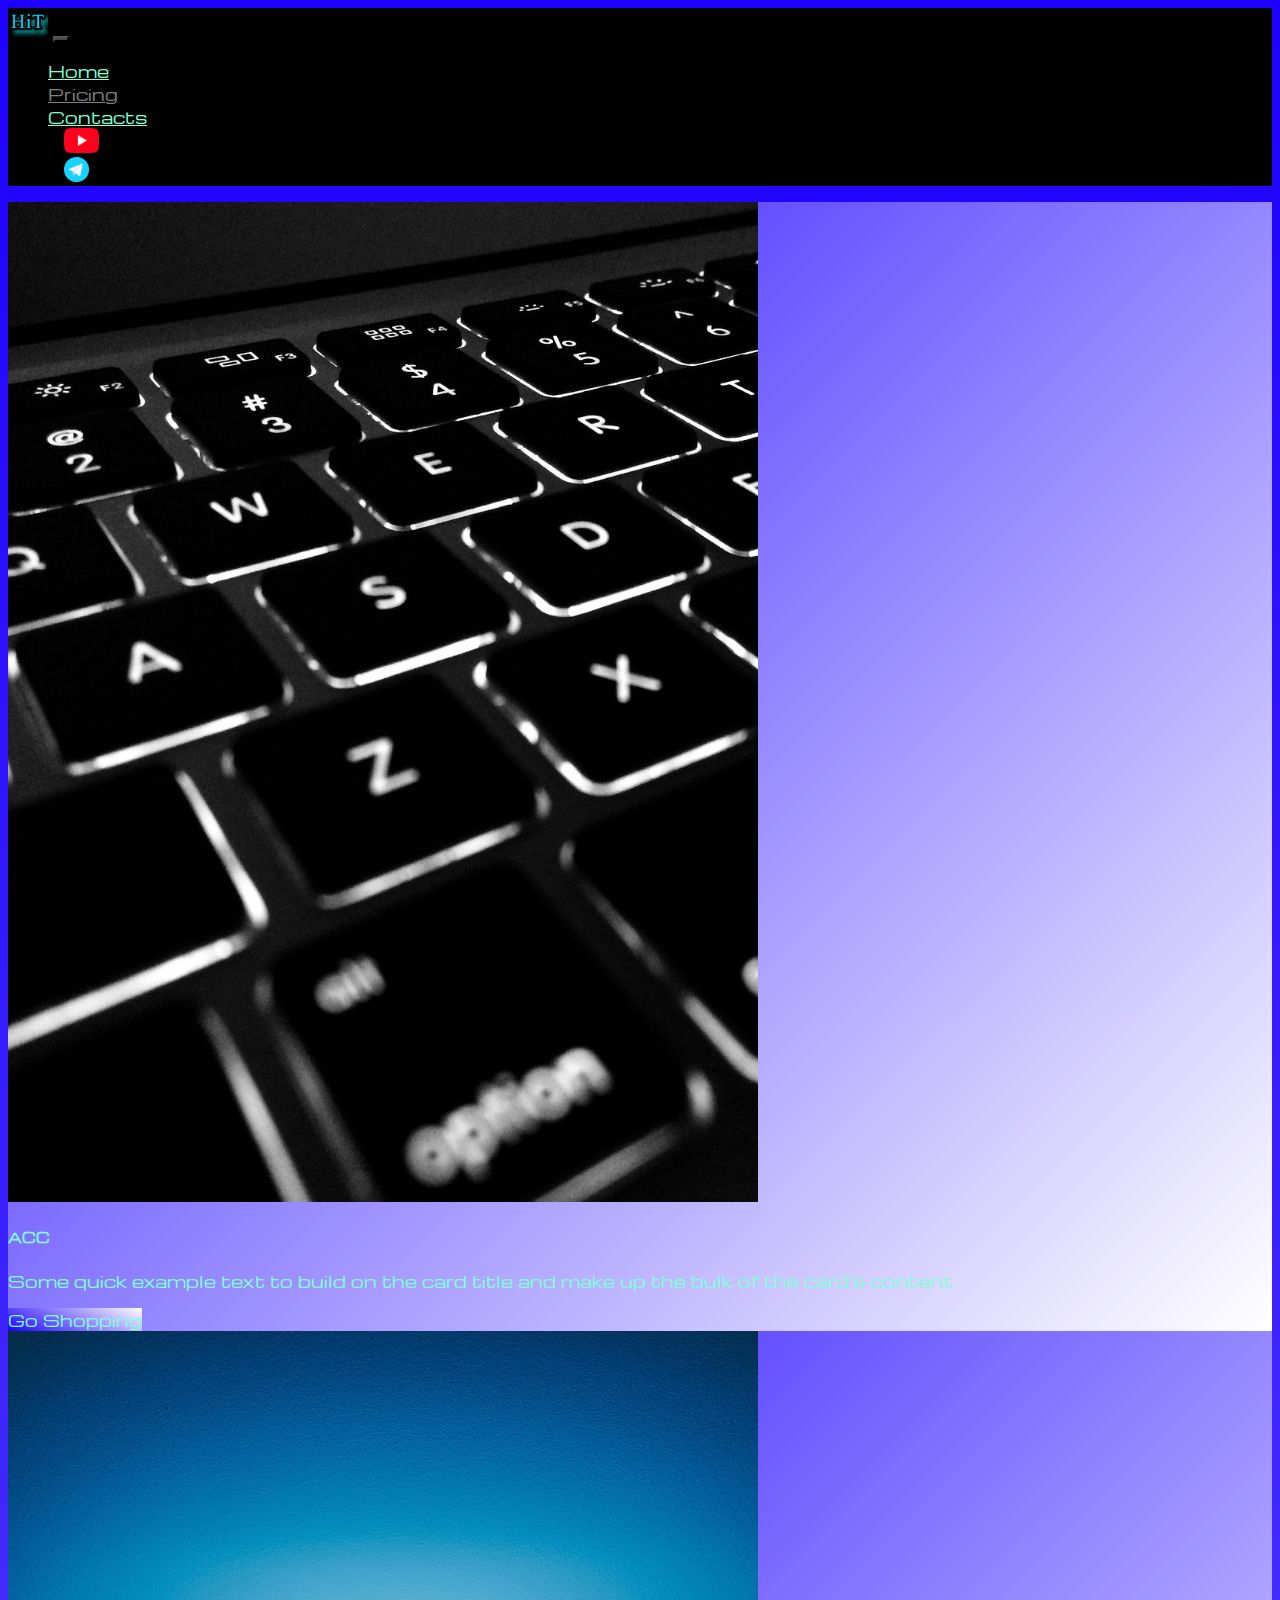
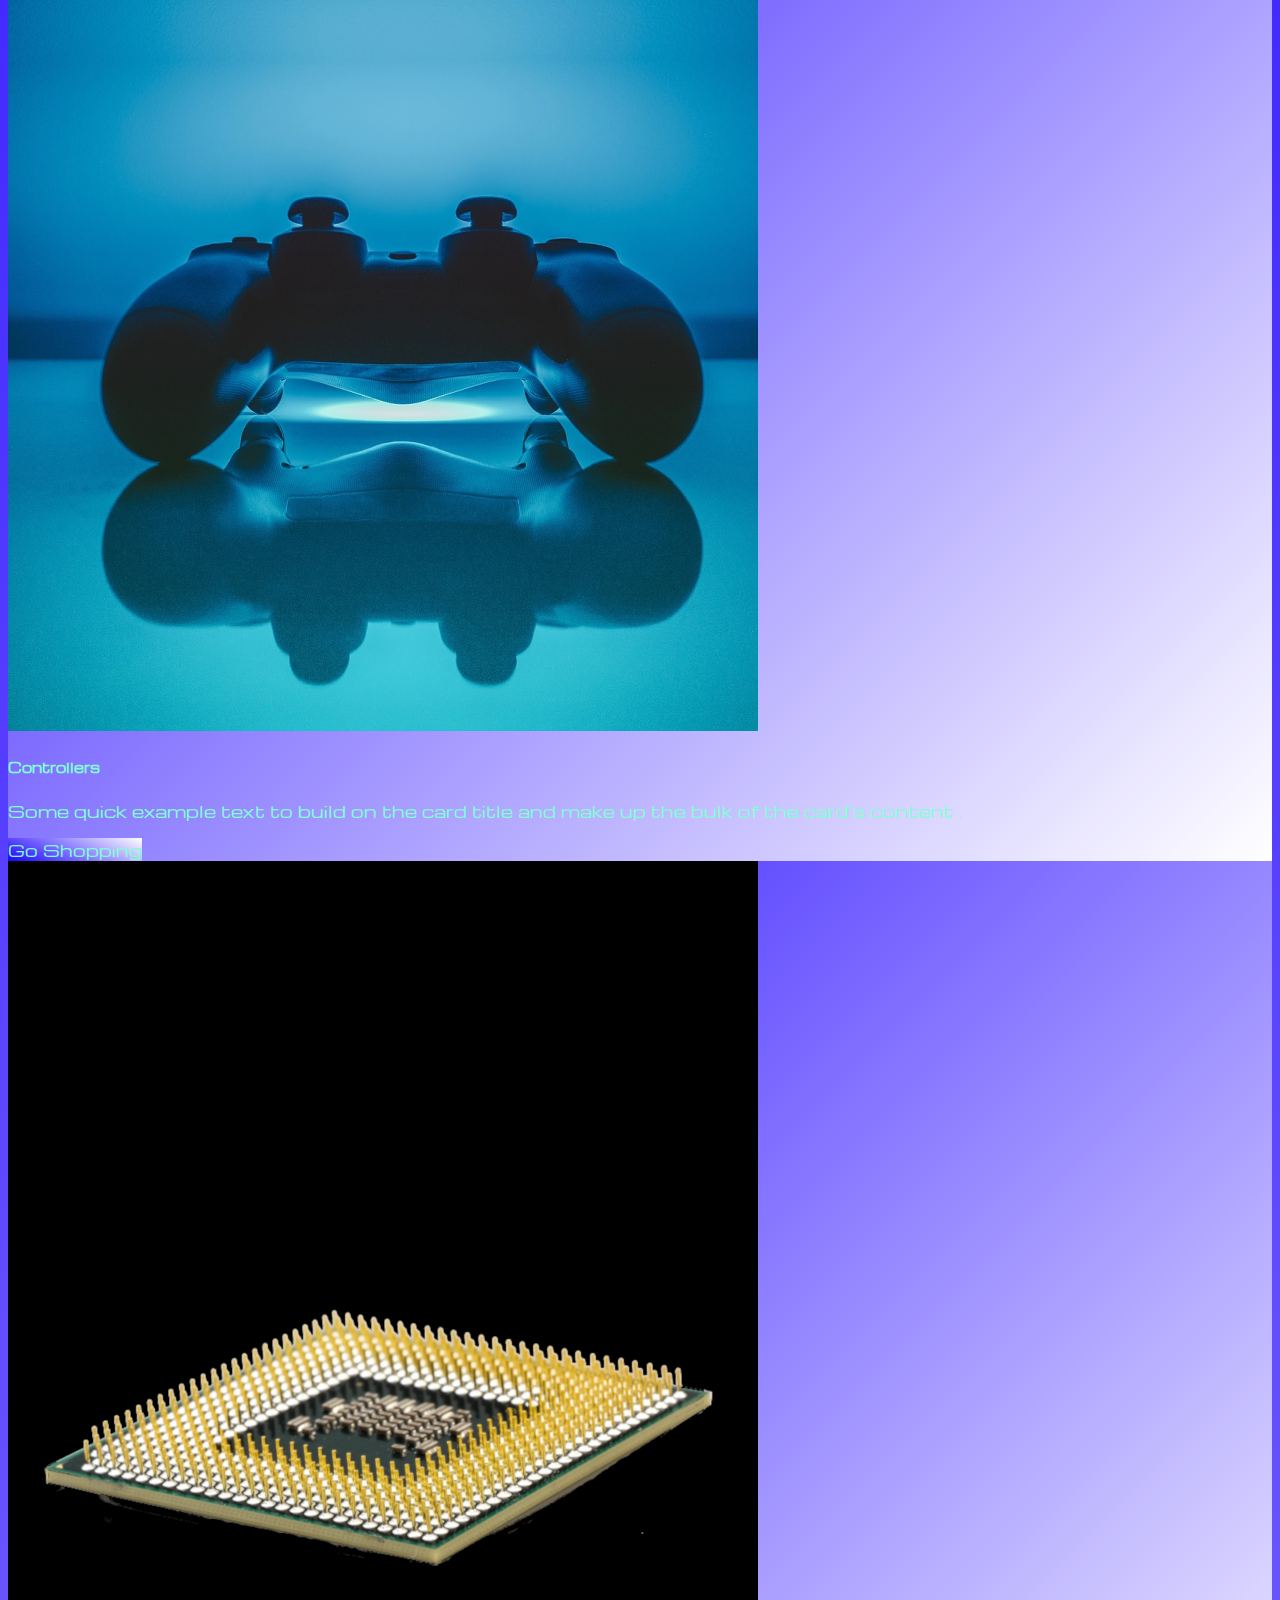
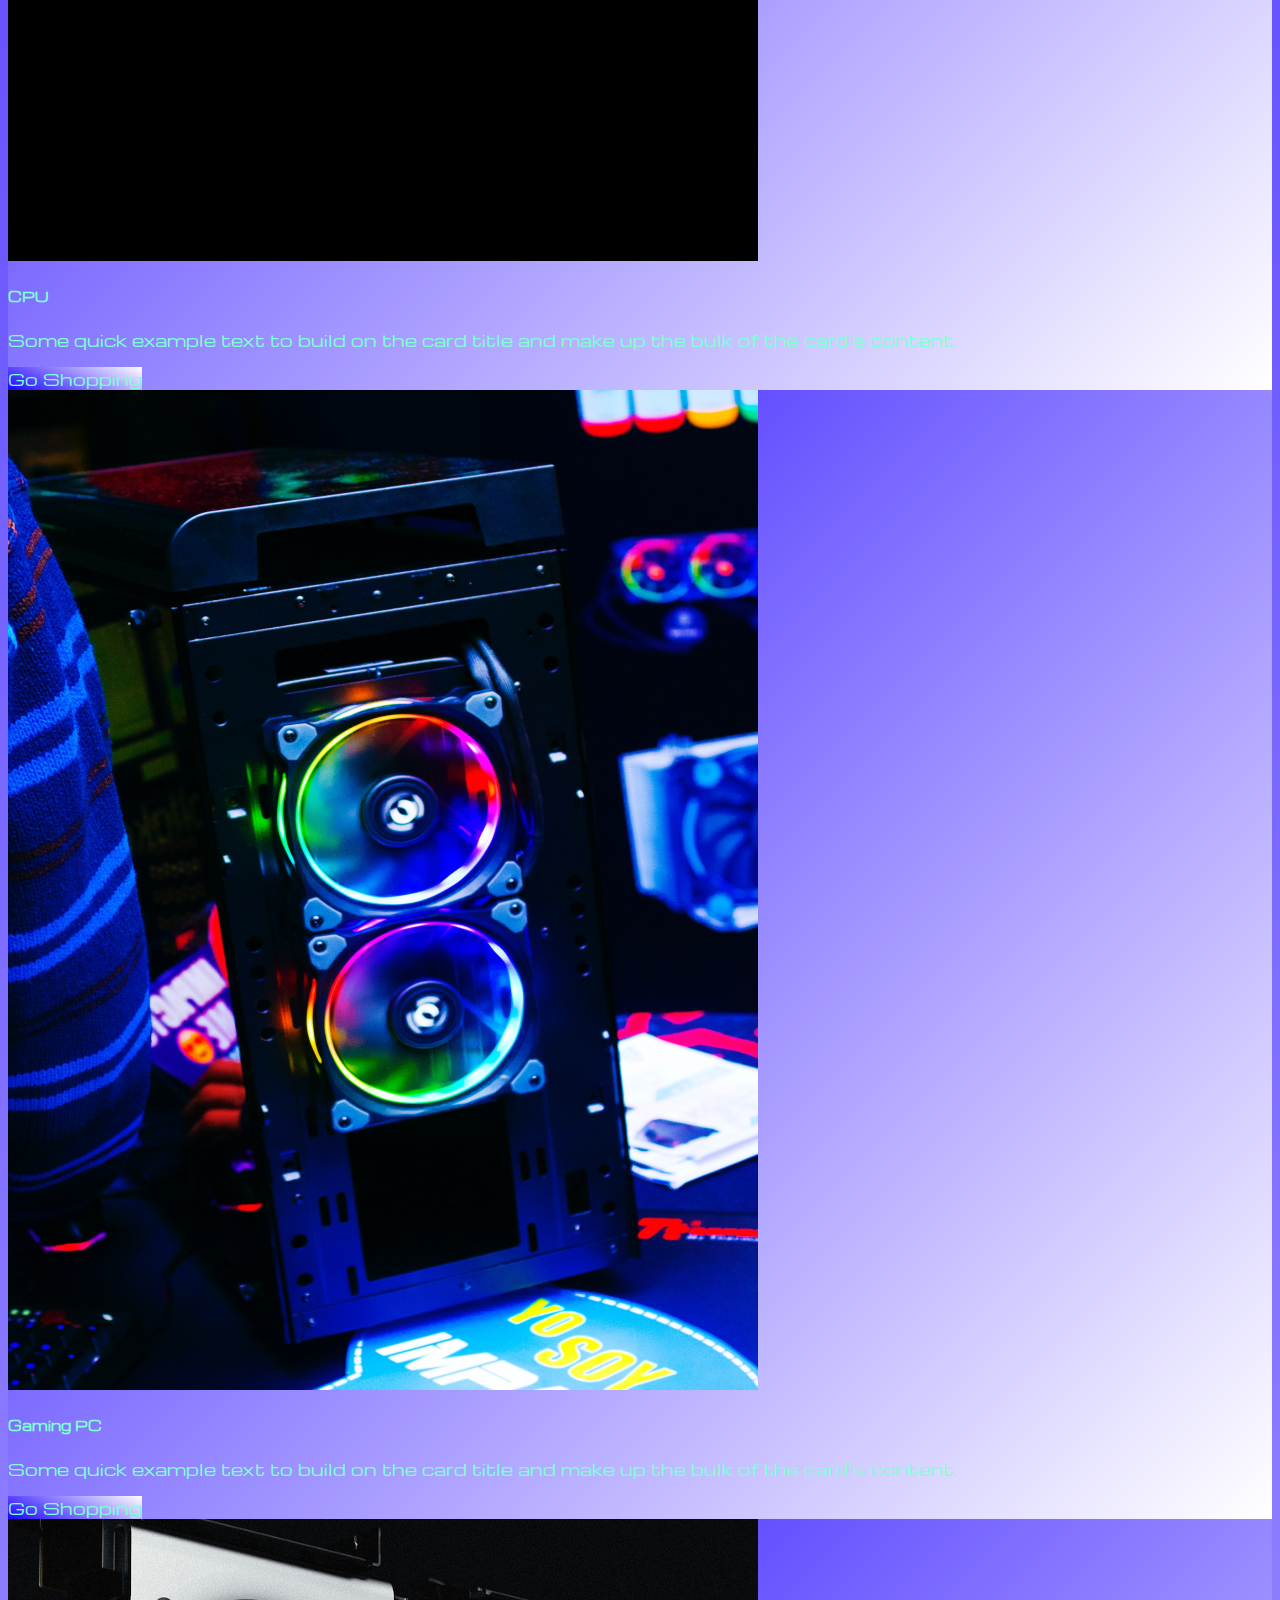
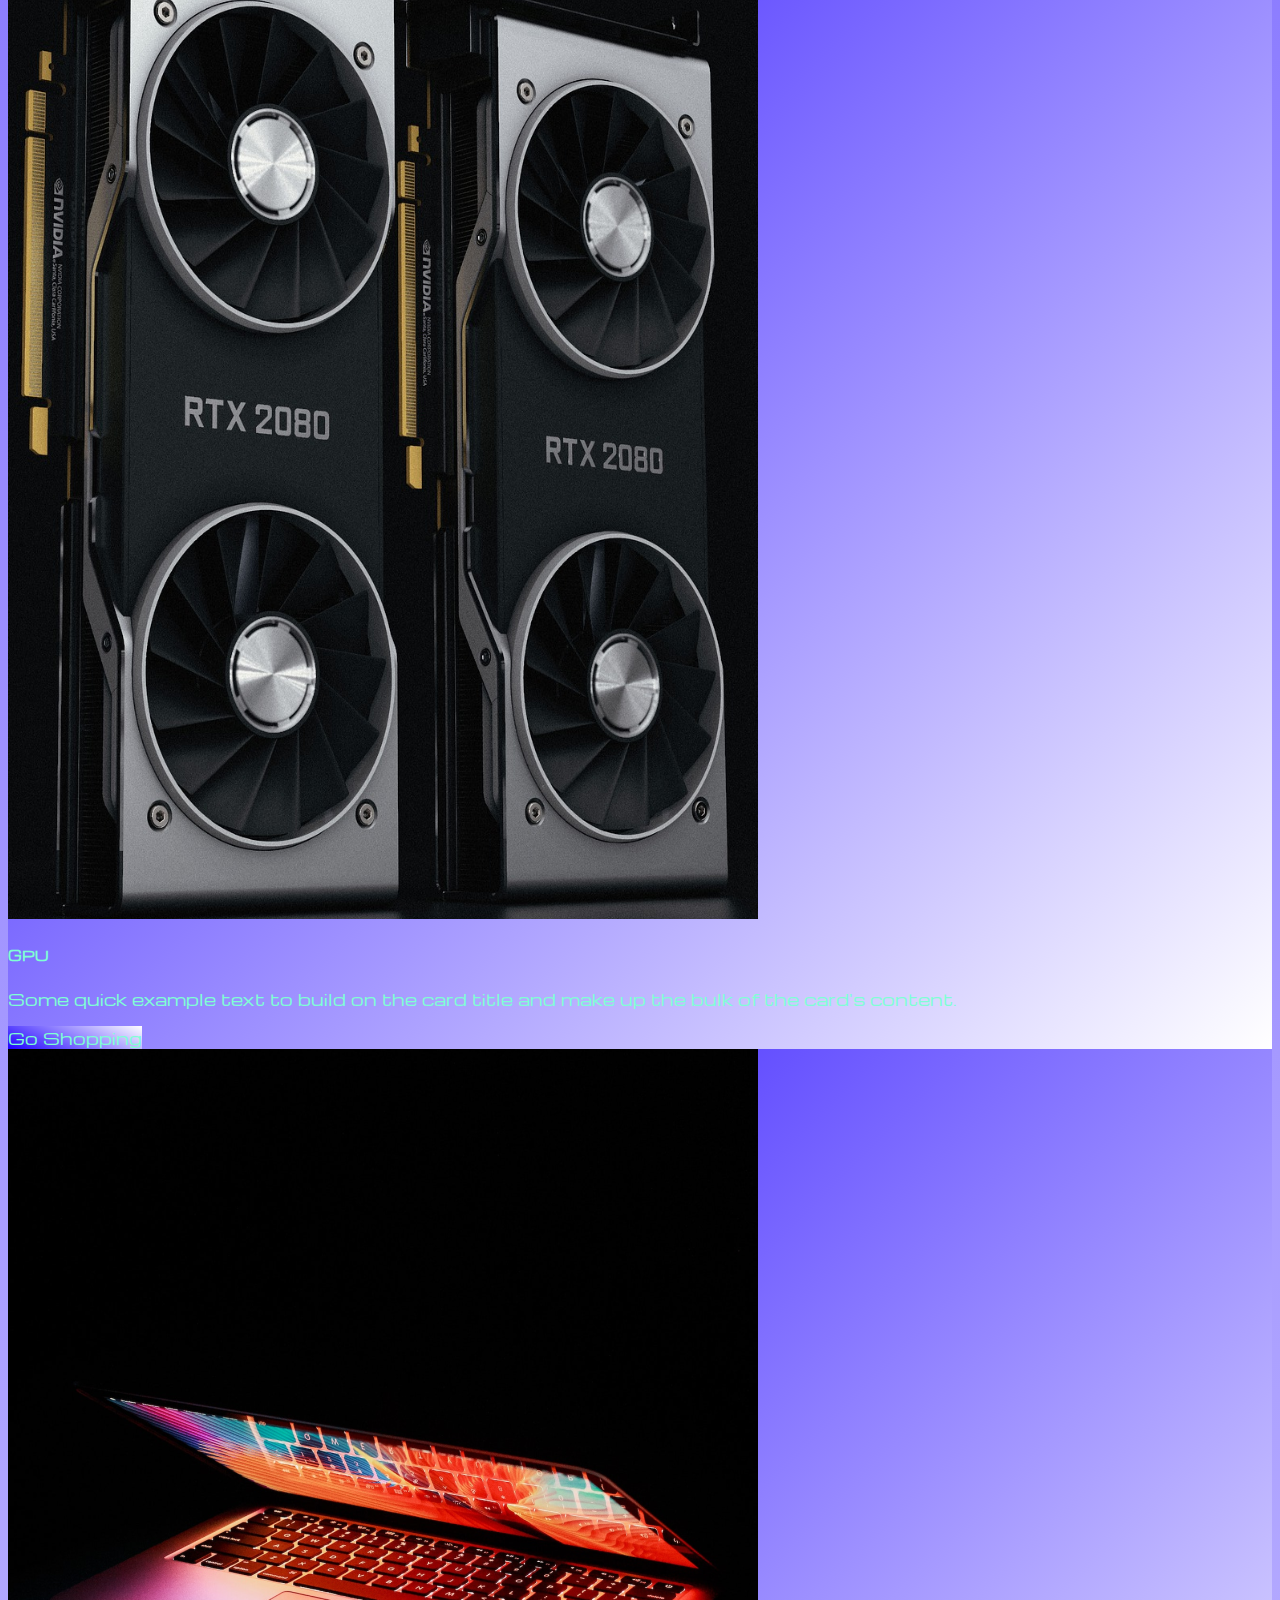
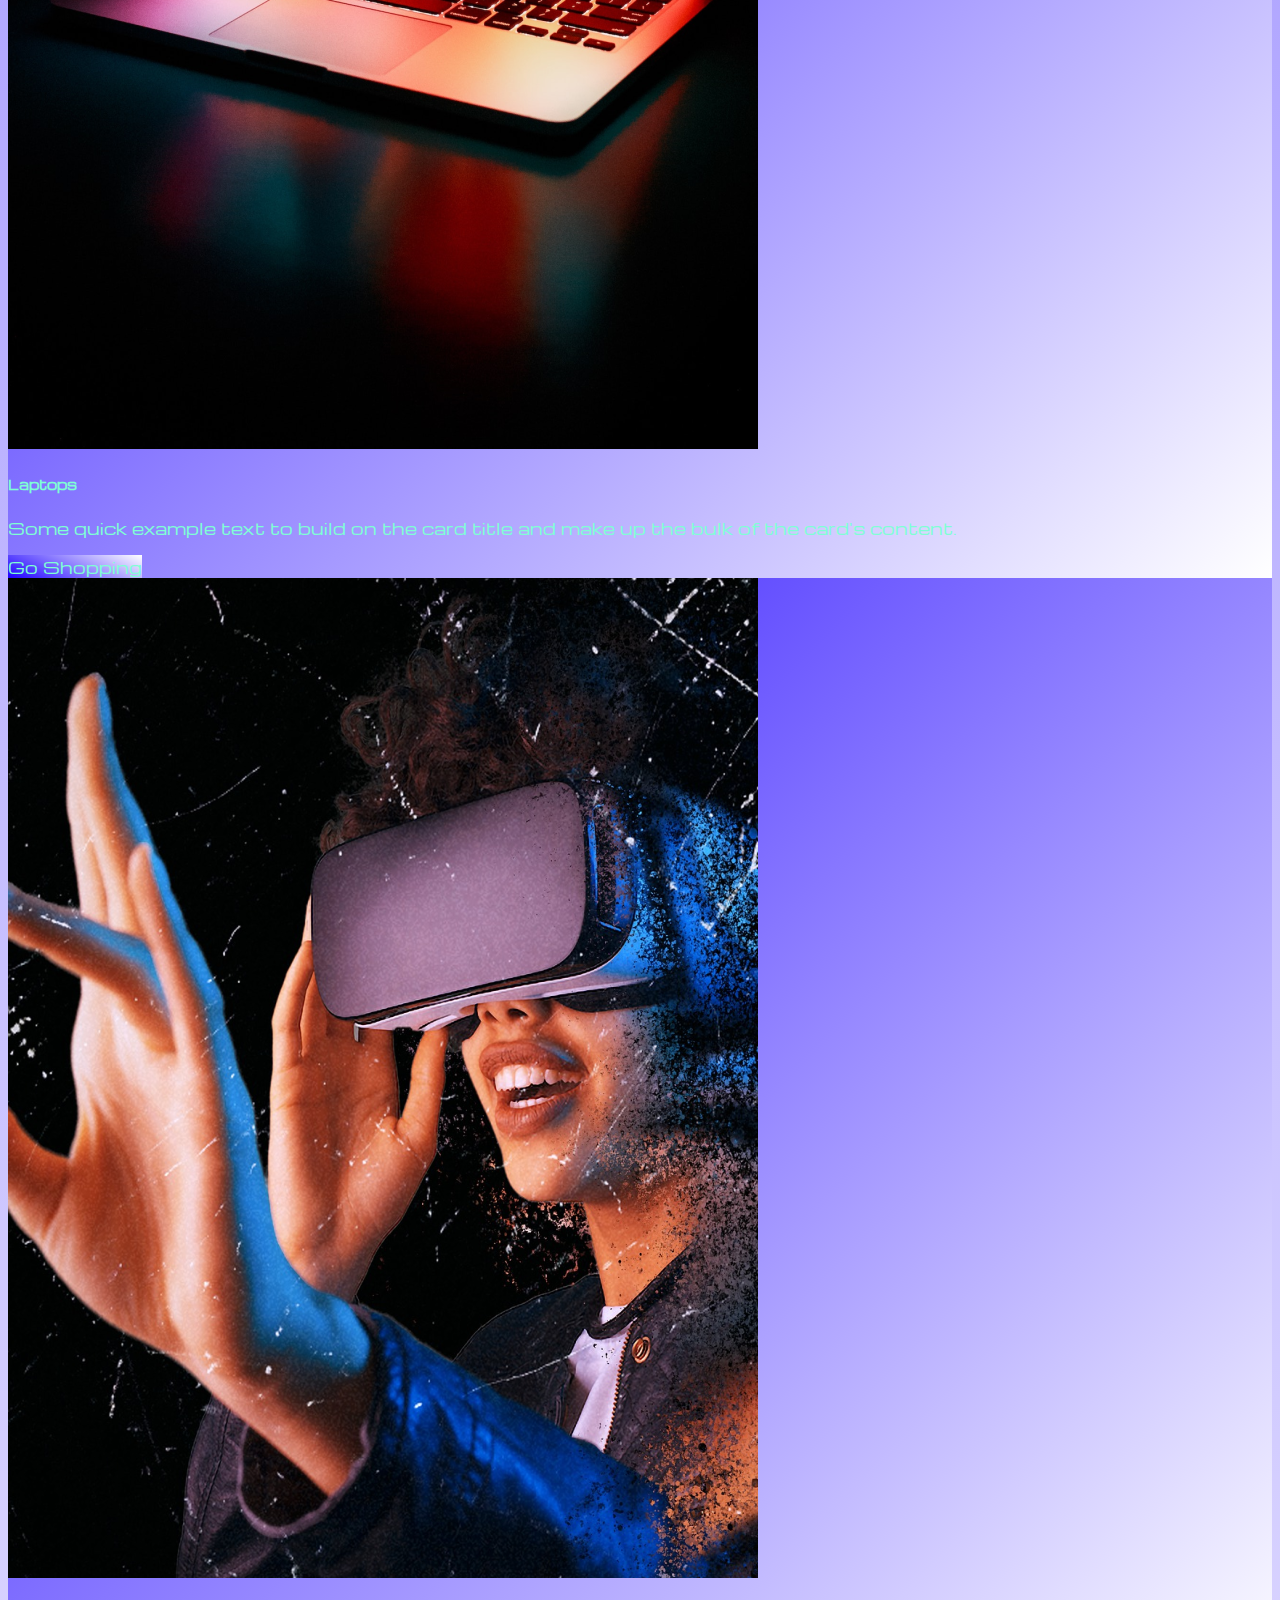
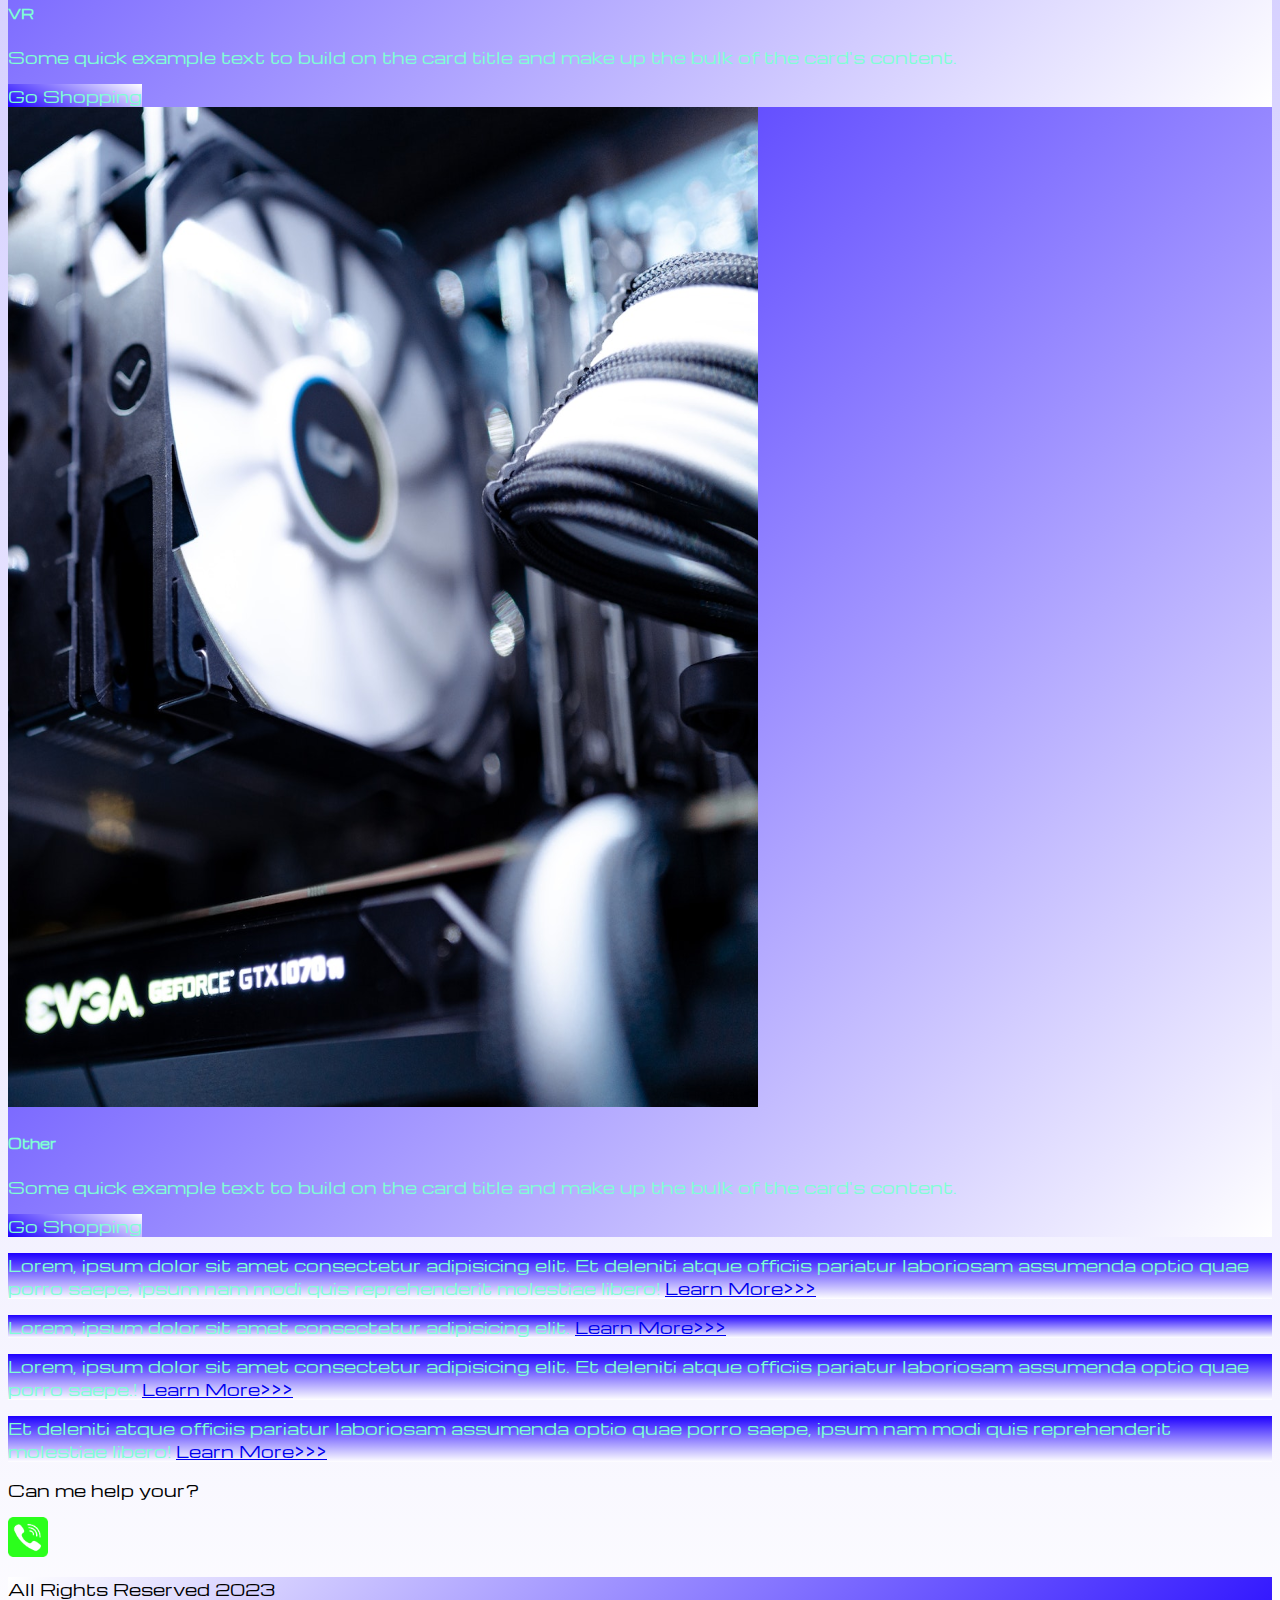
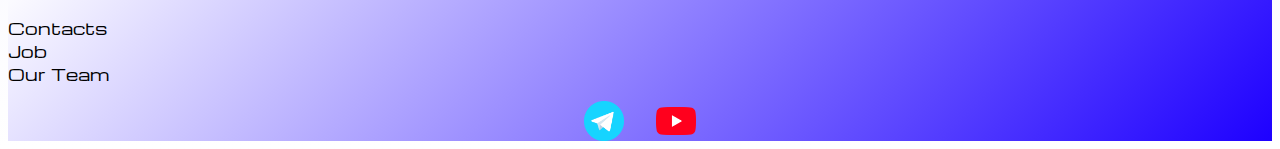
<file: pricing.html>
<!DOCTYPE html>
<html lang="en">

<head>
    <meta charset="UTF-8">
    <meta name="viewport" content="width=device-width, initial-scale=1.0">
    <title>Diploma work</title>
    <link href="https://cdn.jsdelivr.net/npm/bootstrap@5.3.2/dist/css/bootstrap.min.css" rel="stylesheet"
        integrity="sha384-T3c6CoIi6uLrA9TneNEoa7RxnatzjcDSCmG1MXxSR1GAsXEV/Dwwykc2MPK8M2HN" crossorigin="anonymous">
    <link rel="stylesheet" href="css/style.css">
</head>

<body>
    <header>
        <nav class="navbar navbar-expand-lg bg-body-tertiary ">
            <div class="container-fluid bg-dark">
                <a class="navbar-brand" href="index.html"><img src="img/logo.png" alt="..."></a>
                <button class="navbar-toggler" type="button" data-bs-toggle="collapse" data-bs-target="#navbarNav"
                    aria-controls="navbarNav" aria-expanded="false" aria-label="Toggle navigation">
                    <span class="navbar-toggler-icon"></span>
                </button>
                <div class="collapse navbar-collapse" id="navbarNav">
                    <ul class="navbar-nav">
                        <li class="nav-item">
                            <a class="nav-link " aria-current="page" href="index.html">Home</a>
                        </li>

                        <li class="nav-item">
                            <a class="nav-link active" href="pricing.html">Pricing</a>
                        </li>
                        <li class="nav-item">
                            <a class="nav-link" href="pricing.html">Contacts</a>
                          </li>
              
                          <li class="nav-item">
                            <a class="nav-link" href="pricing.html">
                            <img style="width: 35px; margin-inline: 1em;" src="img/yt.png" alt="...">
                          </a>
                          </li>
              
                          <li class="nav-item">
                            <a class="nav-link" href="pricing.html">
                              <img style="width: 25px; margin-inline: 1em;" src="img/tg.png" alt="...">
                          </a>
                          </li>

                    </ul>
                </div>
            </div>
        </nav>
    </header>
    <section>
        <div class="container-fluid mt-4">
            <div class="row">
                <div class="col-lg-1">
                </div>
                <div class="col-lg-8 col-md-12">
                    <div class="row">
                        <div class="col-lg-4 col-md-6  mt-4 ">
                            <div class="card">
                                <a href="#"><img src="img/acc.png" class="card-img-top" alt="acc"></a>
                                <div class="card-body">
                                    <a href="#">
                                        <h5 class="card-title">ACC</h5>
                                    </a>
                                    <p class="card-text"><a href="#">
                                        Some quick example text to build on the card title and make up
                                            the bulk
                                            of the card's content
                                    </a>.</p>
                                    <a href="#" class="btn btn-primary">Go Shopping</a>
                                </div>
                            </div>
                        </div>
                        <div class="col-lg-4 col-md-6 mt-4">
                            <div class="card">
                                <a href="#"><img src="img/controller.png" class="card-img-top" alt="controller"></a>
                                <div class="card-body">
                                    <h5 class="card-title"><a href="#">Controllers</a></h5>
                                    <p class="card-text"><a href="#">
                                        Some quick example text to build on the card title and make up
                                            the bulk
                                            of the card's content
                                    </a>.</p>
                                    <a href="#" class="btn btn-primary">Go Shopping</a>
                                </div>
                            </div>
                        </div>
                        <div class="col-lg-4 col-md-6 mt-4">
                            <div class="card">
                                <a href="#"><img src="img/cpu.png" class="card-img-top" alt="cpu"></a>
                                <div class="card-body">
                                    <h5 class="card-title"><a href="#">CPU</a></h5>
                                    <p class="card-text"><a href="#">
                                        Some quick example text to build on the card title and make up
                                            the bulk
                                            of the card's content.
                                    </a></p>
                                    <a href="#" class="btn btn-primary">Go Shopping</a>
                                </div>
                            </div>
                        </div>
                        <div class="col-lg-4 col-md-6 mt-4">
                            <div class="card">
                                <a href="#"><img src="img/gaming pc.png" class="card-img-top" alt="gaming"></a>
                                <div class="card-body">
                                    <h5 class="card-title"><a href="#">Gaming PC</a></h5>
                                    <p class="card-text"><a href="#">
                                        Some quick example text to build on the card title and make up
                                            the bulk
                                            of the card's content.
                                    </a></p>
                                    <a href="#" class="btn btn-primary">Go Shopping</a>
                                </div>
                            </div>
                        </div>
                        <div class="col-lg-4 col-md-6 mt-4">
                            <div class="card">
                                <a href="#"><img src="img/gpu.png" class="card-img-top" alt="gpu"></a>
                                <div class="card-body">
                                    <h5 class="card-title"><a href="#">GPU</a></h5>
                                    <p class="card-text"><a href="#">
                                        Some quick example text to build on the card title and make up
                                            the bulk
                                            of the card's content.
                                    </a></p>
                                    <a href="#" class="btn btn-primary">Go Shopping</a>
                                </div>
                            </div>
                        </div>
                        <div class="col-lg-4 col-md-6 mt-4">
                            <div class="card">
                                <a href="#"><img src="img/laptop.png" class="card-img-top" alt="laptop"></a>
                                <div class="card-body">
                                    <a href="#">
                                        <h5 class="card-title">Laptops</h5>
                                    </a>
                                    <p class="card-text"><a href="#">
                                        Some quick example text to build on the card title and make up
                                            the bulk
                                            of the card's content.
                                    </a></p>
                                    <a href="#" class="btn btn-primary">Go Shopping</a>
                                </div>
                            </div>
                        </div>

                        <div class="col-lg-4 col-md-6 mt-4">
                            <a href="#">
                                <div class="card">
                                    <a href="#"><img src="img/vr.png" class="card-img-top" alt="vr"></a>
                                    <div class="card-body">
                                        <h5 class="card-title"><a href="#">VR</a></h5>
                                        <p class="card-text"><a href="#">
                                            Some quick example text to build on the card title and make up
                                                the bulk
                                                of the card's content.
                                        </a></p>
                                        <a href="#" class="btn btn-primary">Go Shopping</a>
                                    </div>
                                </div>
                            </a>
                        </div>
                        <div class="col-lg-4 col-md-6 mt-4">
                            <div class="card">
                                <a href="#"><img src="img/other.png" class="card-img-top" alt="other"></a>
                                <div class="card-body">
                                    <h5 class="card-title"><a href="#">Other</a></h5>
                                    <p class="card-text"><a href="#">
                                        Some quick example text to build on the card title and make up
                                            the bulk
                                            of the card's content.
                                    </a></p>
                                    <a href="#" class="btn btn-primary">Go Shopping</a>
                                </div>
                            </div>
                        </div>


                    </div>

                </div>
                
                <div class="col-lg-3 col-md-12">
                    <div class="row px-2">
                        <div class="col-lg-12 sidebar my-4">
                            <p>Lorem, ipsum dolor sit amet consectetur adipisicing elit. Et deleniti atque officiis
                                pariatur laboriosam assumenda optio quae porro saepe, ipsum nam modi quis reprehenderit
                                molestiae libero! <a href="#">Learn More>>></a></p>
                        </div>
                        <div class="col-lg-12 sidebar my-4">
                            <p>Lorem, ipsum dolor sit amet consectetur adipisicing elit. <a href="#">Learn More>>></a></p>
                        </div>
                        <div class="col-lg-12 sidebar my-4">
                            <p>Lorem, ipsum dolor sit amet consectetur adipisicing elit. Et deleniti atque officiis
                                pariatur laboriosam assumenda optio quae porro saepe.! <a href="#">Learn More>>></a></p>
                        </div>
                        <div class="col-lg-12 sidebar my-4">
                            <p> Et deleniti atque officiis
                                pariatur laboriosam assumenda optio quae porro saepe, ipsum nam modi quis reprehenderit
                                molestiae libero! <a href="#">Learn More>>></a></p>
                        </div>
                    </div>

                </div>
                <div class="col-lg-12 col-md-12 text-center mt-4">
                    <p>Can me help your?</p>
                  </div>
                  <div class="col-lg-12 col-md-12 text-center ">
                    <img class="call-anim" style="width: 40px; " src="img/phone.png" alt="...">
                  </div>
            </div>
        </div>

    </section>
    <footer class="mt-4">
        <div class="container-fluid">
          <div class="row">
            <div class="col-lg-4 col-md-12 text-center"><p>All Rights Reserved 2023</p></div>
            <div class="col-lg-4 col-md-12 text-center"><p>Contacts<br>Job<br>Our Team</p></div>
            <div class="col-lg-4 col-md-12 media-links">
              <img style="width: 40px; margin-inline: 1em;" src="img/tg.png" alt="...">
              <img style="width: 40px; margin-inline: 1em;" src="img/yt.png" alt="...">
            </div>
          </div>
        </div>
      </footer>
    <script src="https://cdn.jsdelivr.net/npm/bootstrap@5.3.2/dist/js/bootstrap.bundle.min.js"
        integrity="sha384-C6RzsynM9kWDrMNeT87bh95OGNyZPhcTNXj1NW7RuBCsyN/o0jlpcV8Qyq46cDfL"
        crossorigin="anonymous"></script>
</body>

</html>
</file>
<file: css/style.css>
@import url("https://fonts.googleapis.com/css?family=Michroma&display=swap");

body {
    font-family: Michroma, serif;
    background: linear-gradient(180deg, #1e00ff 0%, #ffffff 100%);
}

p {
    color: aquamarine;
}

.bg-dark {
    background-color: rgb(1, 1, 1);
}

.nav-link {
    color: aquamarine;
}

.navbar-nav .nav-link.active {
    color: grey;
}

.navbar-brand img {
    width: 40px;
}

.navbar-toggler {
    background-color: rgb(70, 73, 74);
}

.sidebar {
    color: aquamarine;
    background: linear-gradient(180deg, #1e00ff 0%, #ffffff 100%);
}

.card {
    background: linear-gradient(135deg, #1e00ff 0%, #ffffff 100%);
    color: aquamarine;
}

.card a {
    text-decoration: none;
    color: aquamarine;
}

.slide-text {
    color: aquamarine;
    margin: auto auto;
}

footer  {
    color: black;
    background: linear-gradient(-45deg, #1e00ff 0%, #ffffff 100%);
}

.media-links {
    display: flex;
    justify-content: center;
    align-items: center;
}

.text-center p {
    color: black;
}



.call-anim{
    animation: myAnim 2s ease 0s infinite normal forwards;
}

@keyframes myAnim {
	0%,
	100% {
		transform: translateX(0%);
		transform-origin: 50% 50%;
	}

	15% {
		transform: translateX(-30px) rotate(-6deg);
	}

	30% {
		transform: translateX(15px) rotate(6deg);
	}

	45% {
		transform: translateX(-15px) rotate(-3.6deg);
	}

	60% {
		transform: translateX(9px) rotate(2.4deg);
	}

	75% {
		transform: translateX(-6px) rotate(-1.2deg);
	}
}
.btn-primary{
    background: linear-gradient(25deg, #1e00ff 0%, #ffffff 100%);
}


@media(max-width:755px) {
    .carousel-indicators {
        display: none;
    }
}
</file>
